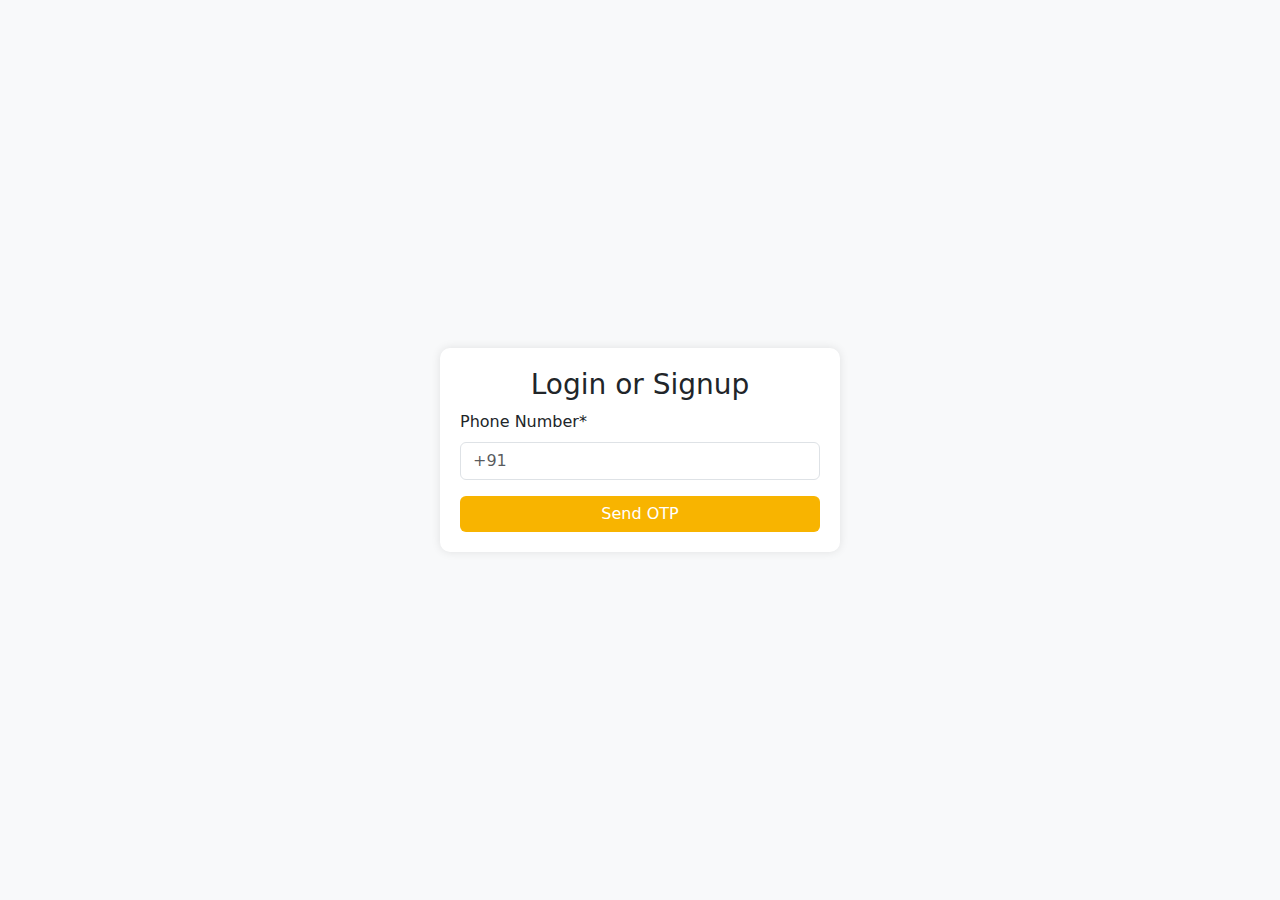
<file: login.html>
<!DOCTYPE html>
<html lang="en">
<head>
    <meta charset="UTF-8">
    <meta name="viewport" content="width=device-width, initial-scale=1.0">
    <title>Login or Signup</title>
    <link href="https://cdn.jsdelivr.net/npm/bootstrap@5.3.0/dist/css/bootstrap.min.css" rel="stylesheet">
    <style>
        body { display: flex; justify-content: center; align-items: center; height: 100vh; background: #f8f9fa; }
        .container { max-width: 400px; background: white; padding: 20px; border-radius: 10px; box-shadow: 0 0 10px rgba(0,0,0,0.1); }
        .btn-primary { background-color: #f8b400; border: none; }
        .btn-primary:hover { background-color: #d89c00; }
    </style>
</head>
<body>
    <div class="container">
        <h3 class="text-center">Login or Signup</h3>
        <form id="phoneForm">
            <label for="phone" class="form-label">Phone Number*</label>
            <input type="tel" id="phone" class="form-control" placeholder="+91" required>
            <button type="button" class="btn btn-primary w-100 mt-3" onclick="sendOTP()">Send OTP</button>
        </form>
        
        <form id="otpForm" class="mt-3" style="display: none;">
            <label for="otp" class="form-label">Enter OTP</label>
            <input type="text" id="otp" class="form-control" required>
            <button type="button" class="btn btn-success w-100 mt-3" onclick="verifyOTP()">Verify</button>
        </form>
    </div>
    
    <script>
        function sendOTP() {
            let phone = document.getElementById("phone").value;
            if(phone.length < 10) {
                alert("Please enter a valid phone number");
                return;
            }
            alert("OTP sent to " + phone);
            document.getElementById("phoneForm").style.display = "none";
            document.getElementById("otpForm").style.display = "block";
        }

        function verifyOTP() {
            let otp = document.getElementById("otp").value;
            if(otp === "1234") { // Mock OTP for demo
                alert("OTP Verified! Redirecting to home page...");
                window.location.href = "Home.html";
                
            } else {
                alert("Invalid OTP. Try again!");
            }
        }
    </script>
</body>
</html>
</file>
